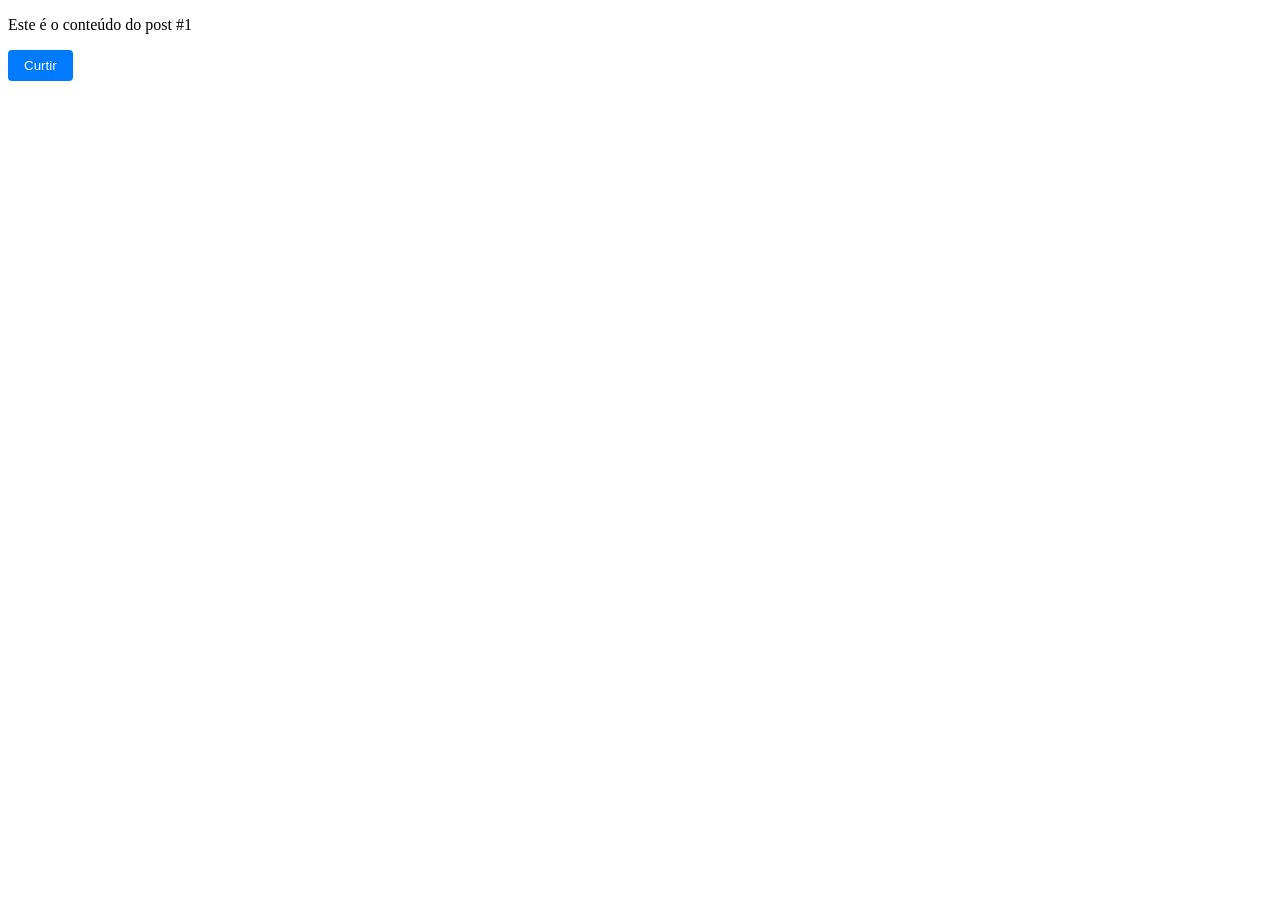
<file: src/templates/teste.html>
<!DOCTYPE html>
<html lang="pt-br">
<head>
  <meta charset="UTF-8">
  <meta name="viewport" content="width=device-width, initial-scale=1.0">
  <title>Posts</title>
  <style>
    .curtir-btn {
      background-color: #007bff;
      color: white;
      border: none;
      padding: 8px 16px;
      cursor: pointer;
      border-radius: 4px;
    }

    .curtido {
      background-color: #28a745;
    }
  </style>
</head>
<body>
  <div id="post-1" class="post">
    <p>Este é o conteúdo do post #1</p>
    <button class="curtir-btn" onclick="curtirPost(1, this)">Curtir</button>
  </div>

  <script>
    async function curtirPost(postId, btn) {
      try {
        const response = await fetch(`/curtir/${postId}`, {
          method: 'POST',
          headers: {
            'Content-Type': 'application/json'
          }
        });

        const data = await response.json();

        if (data.success) {
          if (data.curtida) {
            btn.textContent = 'Descurtir';
            btn.classList.add('curtido');
          } else {
            btn.textContent = 'Curtir';
            btn.classList.remove('curtido');
          }
          alert(data.mensagem);
        } else {
          alert(data.mensagem);
        }
      } catch (error) {
        console.error('Erro ao curtir post:', error);
      }
    }
  </script>
</body>
</html>
</file>
